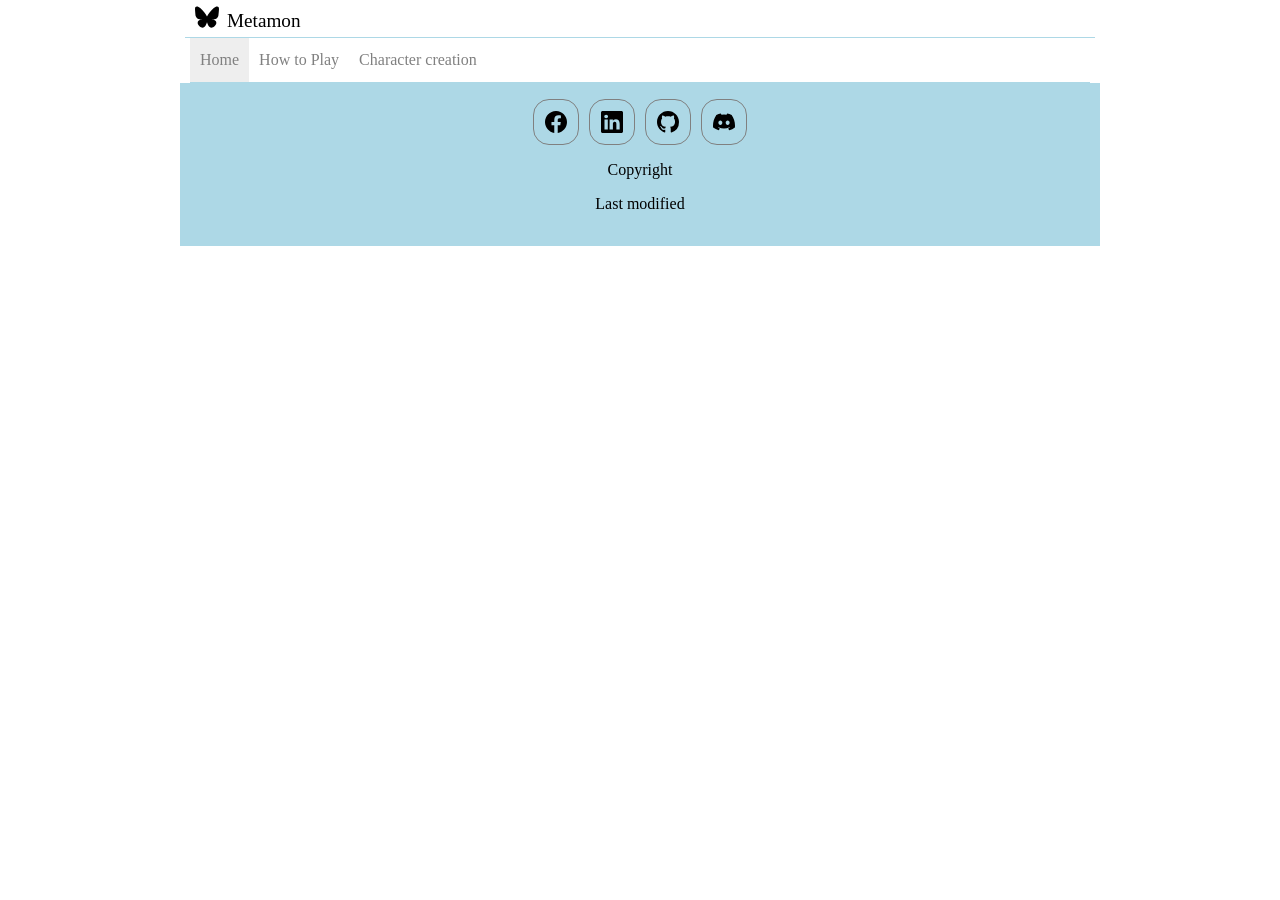
<file: setup excerize/index.html>
<!DOCTYPE html>
<html lang="en">
<head>
    <meta charset="UTF-8">
    <meta name="viewport" content="width=device-width, initial-scale=1.0">
    <title>Document</title>
    <link rel="stylesheet" href="styles/normalize.css">
    <link rel="stylesheet" href="styles/base.css">
    <link rel="stylesheet" href="styles/larger.css">
    <meta author="Landon McConnell">
    
</head>
<body>
    <header><image src="images/bluesky.svg" alt="site logo" width="100" height="100"></image>
    <span>Metamon</span>
    <button id="ham-btn" class="hamburger"></button>
    </header>
    <nav id="nav-bar" class="navigation">
        <ul>
            <li class="current"><a href="#">Home</a></li>
            <li><a href="#">How to Play</a></li>
            <li><a href="charCreation.html">Character creation</a></li>
        </ul>
    </nav>
    <main></main>
    <footer>
        <div class="social">
            <a href="" target="_blank"><img src="images/facebook.svg" alt="facebook" width="16" height="16"></a>
            <a href="" target="_blank"><img src="images/linkedin.svg" alt="linkedin" width="16" height="16"></a>
            <a href="" target="_blank"><img src="images/github.svg" alt="github" width="16" height="16"></a>
            <a href="" target="_blank"><img src="images/discord.svg" alt="discord" width="16" height="16"></a>
        </div>
        <p>Copyright</p>
        <p>Last modified</p>
    </footer>
    <script src="scripts/navigation.js"></script>
</body>
</html>
</file>
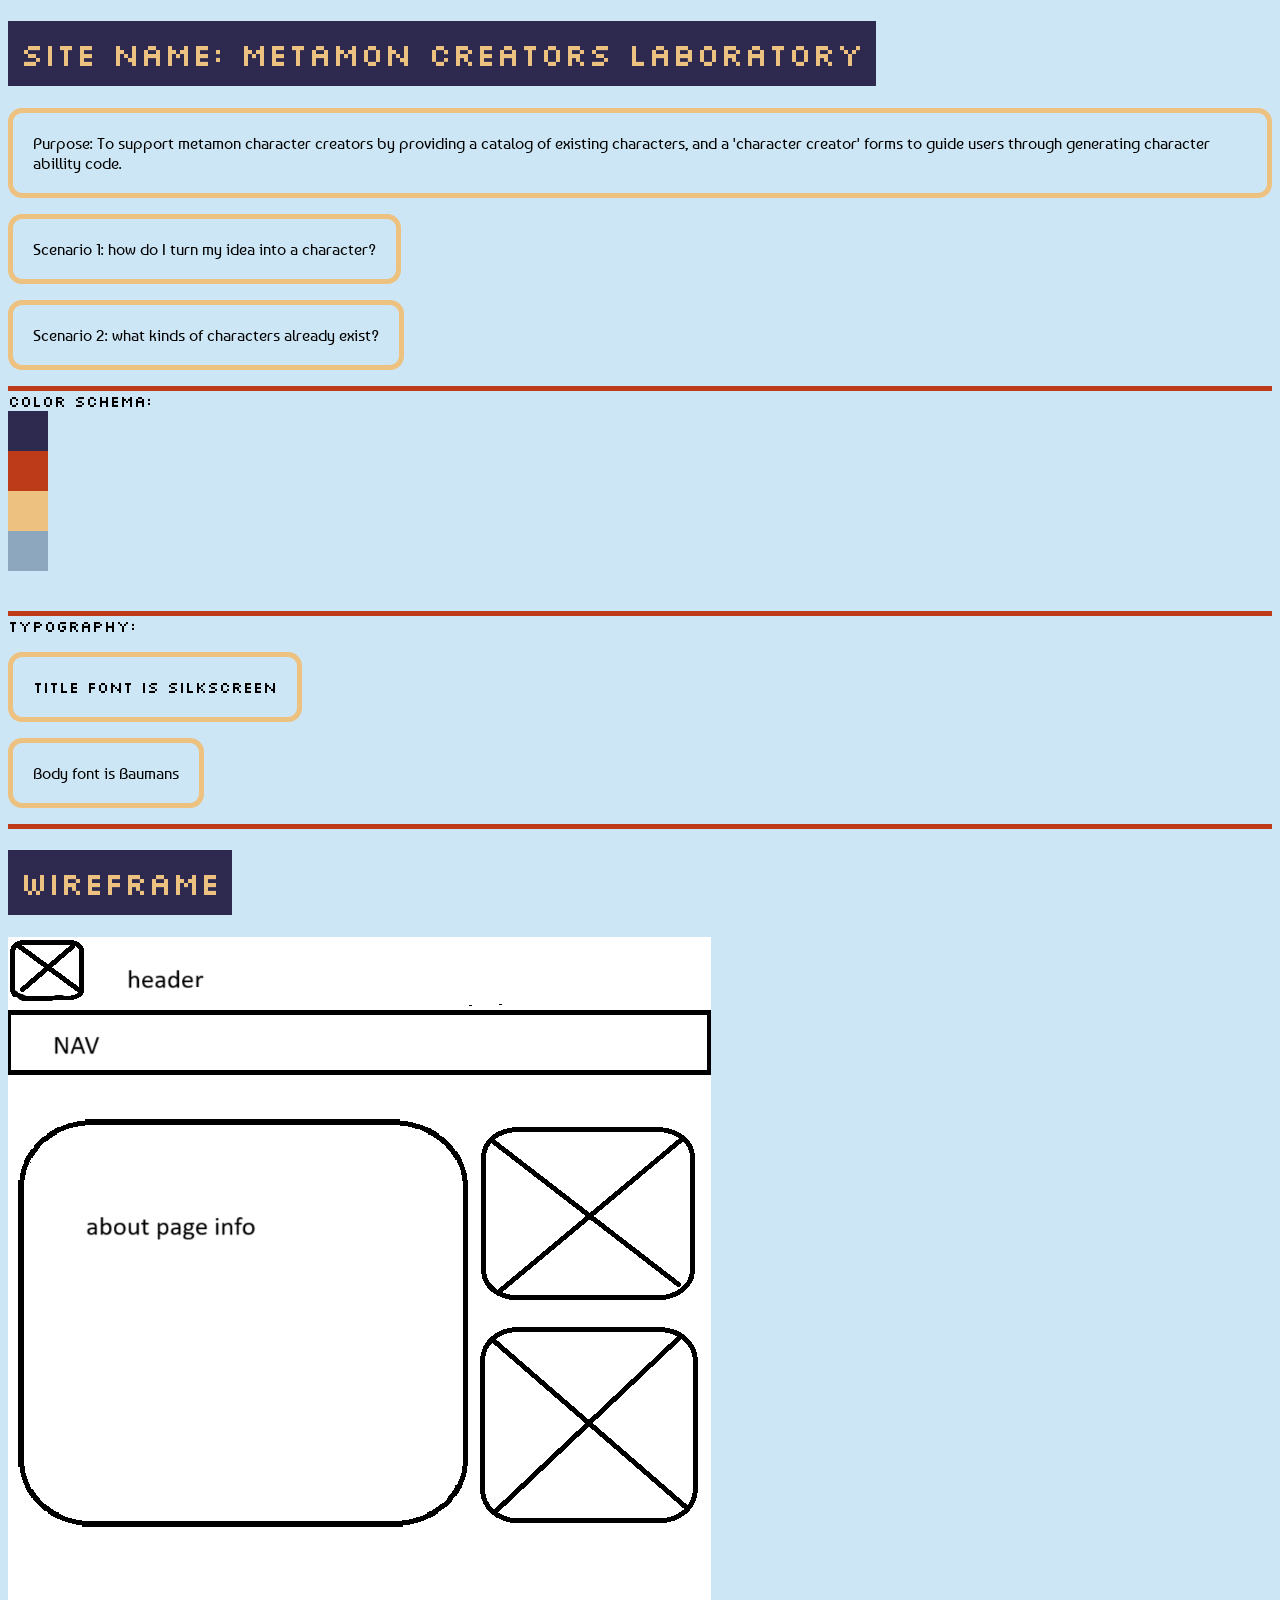
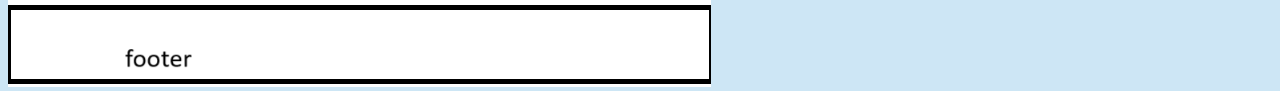
<file: projectplan.html>
<!DOCTYPE html>
<html lang="en">
<head>
    <meta charset="UTF-8">
    <meta name="viewport" content="width=device-width, initial-scale=1.0">
    <link rel="preconnect" href="https://fonts.googleapis.com">
    <link rel="preconnect" href="https://fonts.gstatic.com" crossorigin>
    <link href="https://fonts.googleapis.com/css2?700&family=Silkscreen:wght@400;700&family=Special+Elite&display=swap" rel="stylesheet">

    <link rel="preconnect" href="https://fonts.googleapis.com">
    <link rel="preconnect" href="https://fonts.gstatic.com" crossorigin>
    <link href="https://fonts.googleapis.com/css2?family=Baumans&display=swap" rel="stylesheet">
        
    <link rel="stylesheet" href="styles/plansmall.css">
    <title>Document</title>
</head>
<body>
    <h1>Site name: Metamon Creators Laboratory</h1>
    <p>Purpose: To support metamon character creators by providing a catalog of existing characters, and a 'character creator' forms to guide users through generating character abillity code.</p>
    <p>Scenario 1: how do I turn my idea into a character?</p>
    <p>Scenario 2: what kinds of characters already exist?</p>
    <section>Color schema:
        <div id="color1"></div>
        <div id="color2"></div>
        <div id="color3"></div>
        <div id="color4"></div>
        <div id="color5"></div>
    </section>
    <section>Typography:
        <p id="title">Title font is Silkscreen</p>
        <p id="body">Body font is Baumans</p>
    </section>
    <div id="frame">
        <h1>Wireframe</h1>
        <img alt="wireframe" src="./images/Metamonwireframe.png">
    </div>
</body>
</html>
</file>
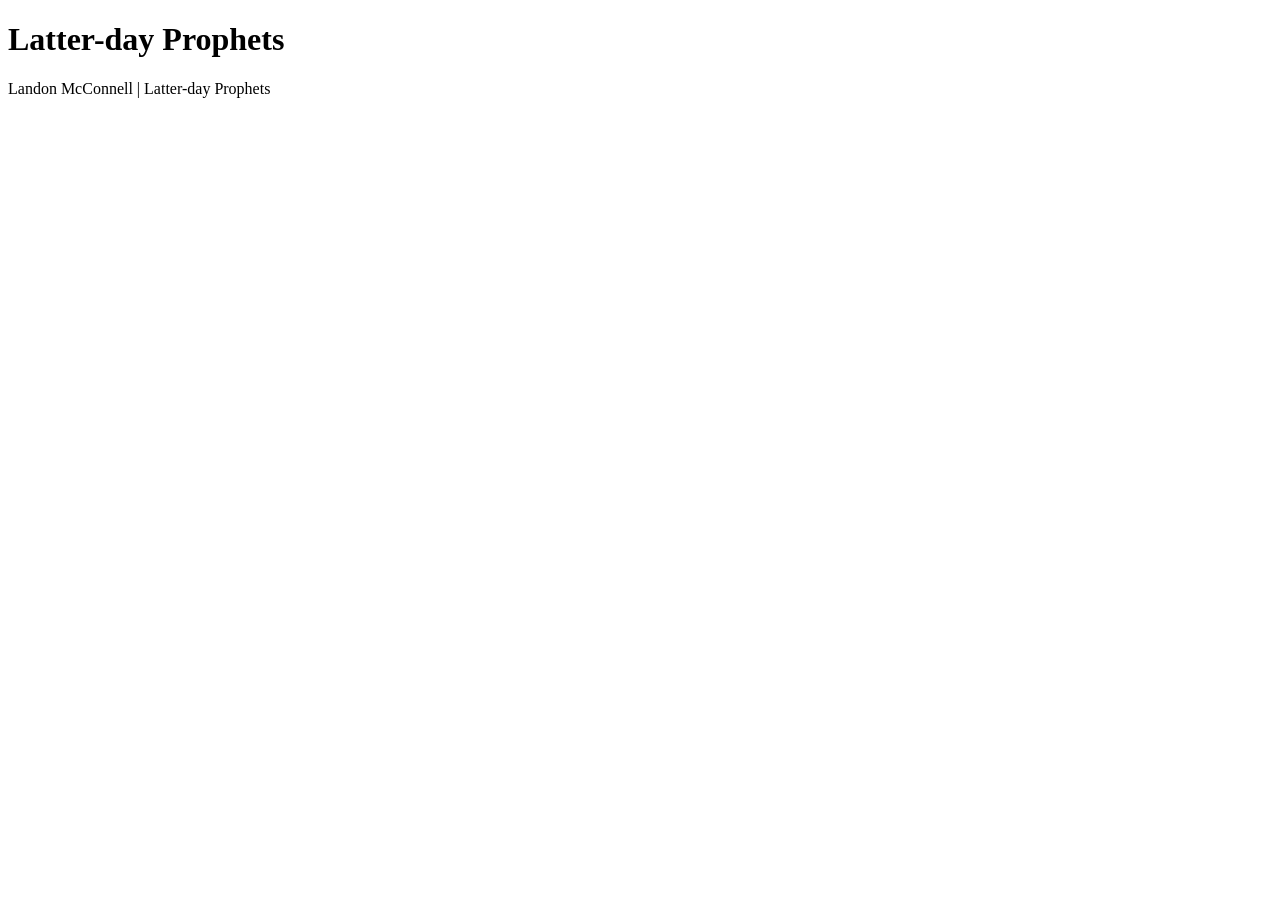
<file: prophets.html>
<!DOCTYPE html>
<html lang="en">
<head>
    <meta charset="UTF-8">
    <meta name="viewport" content="width=device-width, initial-scale=1.0">
    <title>Document</title>
    <script src="scripts/prophets.js" defer></script>
    <link rel="stylesheet" href="styles/prophets.css">
</head>
<body>
    <header>
  <h1>Latter-day Prophets</h1>
</header>
<main>
  <div id="cards"></div>
</main>
<footer>
  Landon McConnell | Latter-day Prophets
</footer>
</body>
</html>
</file>
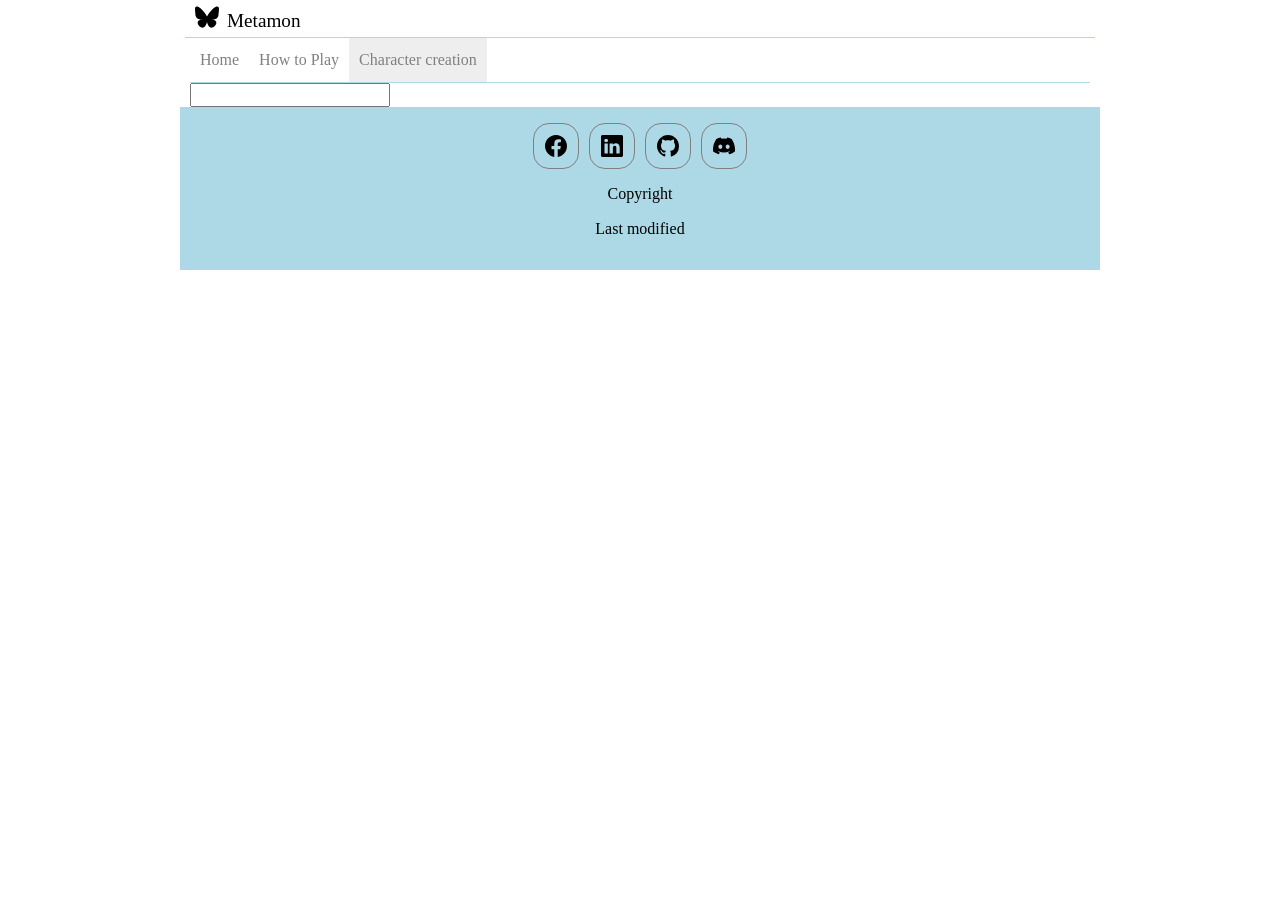
<file: setup excerize/charCreation.html>
<!DOCTYPE html>
<html lang="en">
<head>
    <meta charset="UTF-8">
    <meta name="viewport" content="width=device-width, initial-scale=1.0">
    <title>Document</title>
    <link rel="stylesheet" href="styles/normalize.css">
    <link rel="stylesheet" href="styles/base.css">
    <link rel="stylesheet" href="styles/larger.css">
    <meta author="Landon McConnell">
    
</head>
<body>
    <header><image src="images/bluesky.svg" alt="site logo" width="100" height="100"></image>
    <span>Metamon</span>
    <button id="ham-btn" class="hamburger"></button>
    </header>
    <nav id="nav-bar" class="navigation">
        <ul>
            <li><a href="index.html">Home</a></li>
            <li><a href="#">How to Play</a></li>
            <li class="current"><a href="charCreation.html">Character creation</a></li>
        </ul>
    </nav>
    <main>
        <input type="text">
    </main>
    <footer>
        <div class="social">
            <a href="" target="_blank"><img src="images/facebook.svg" alt="facebook" width="16" height="16"></a>
            <a href="" target="_blank"><img src="images/linkedin.svg" alt="linkedin" width="16" height="16"></a>
            <a href="" target="_blank"><img src="images/github.svg" alt="github" width="16" height="16"></a>
            <a href="" target="_blank"><img src="images/discord.svg" alt="discord" width="16" height="16"></a>
        </div>
        <p>Copyright</p>
        <p>Last modified</p>
    </footer>
    <script src="scripts/navigation.js"></script>
</body>
</html>
</file>
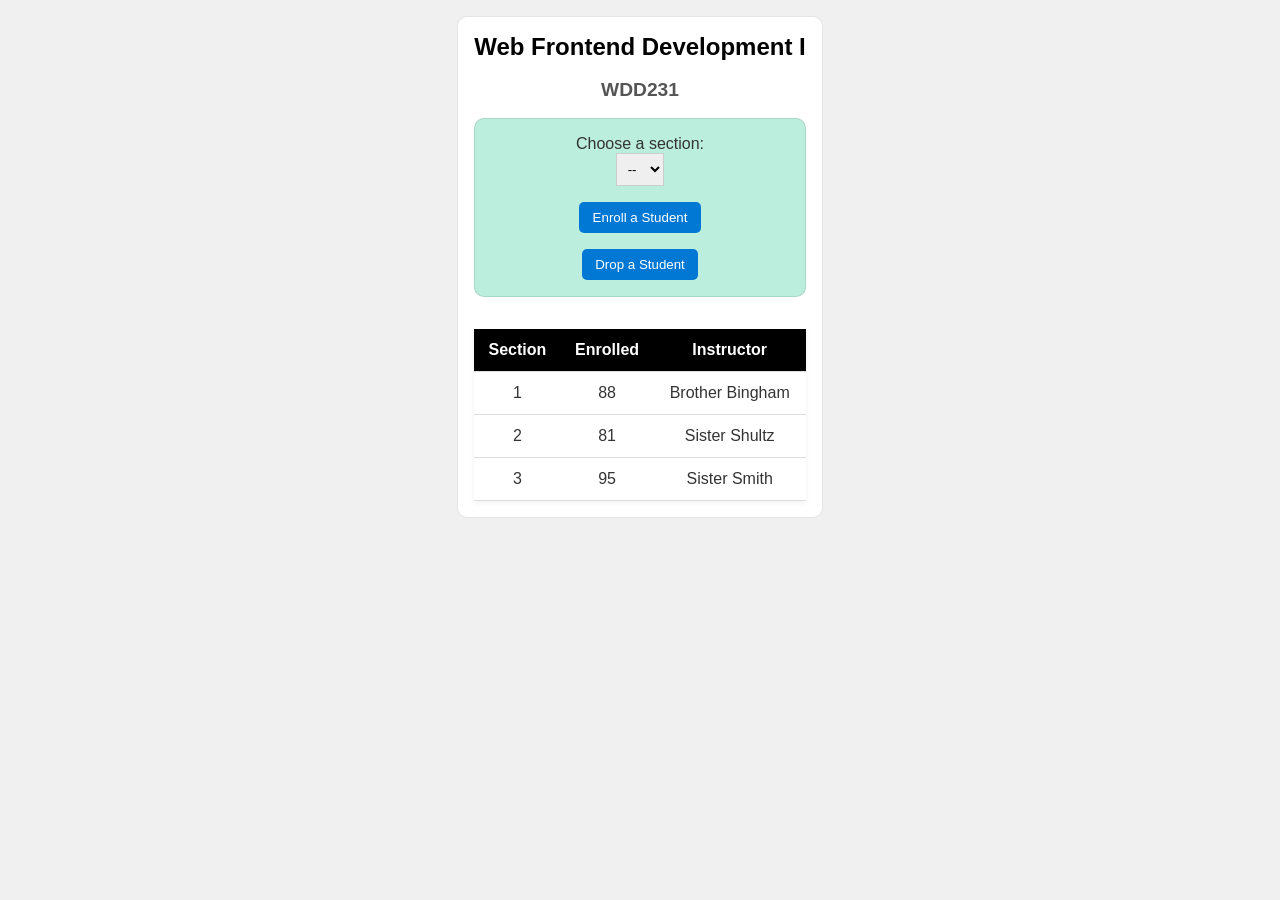
<file: wk2activities/modules.html>
<!DOCTYPE html>
<html lang="en">

<head>
  <meta charset="UTF-8">
  <meta name="viewport" content="width=device-width, initial-scale=1.0">
  <title>Modules Example: Course and Sections</title>
  <link rel="stylesheet" href="styles/modules.css">
  <script type="module" src="scripts/modules.mjs"></script>
</head>

<body>
  <main>
  <h1 id="courseName"></h1>
  <h2 id="courseCode"></h2>

  <div id="enrollment">
    <p>Choose a section:</p>
    <select id="sectionNumber">
      <option value="0" disabled selected>--</option>
    </select>
    <button id="enrollStudent">Enroll a Student</button>
    <button id="dropStudent">Drop a Student</button>
  </div>

  <table>
    <thead>
      <tr>
        <th>Section</th>
        <th>Enrolled</th>
        <th>Instructor</th>
      </tr>
    </thead>
    <tbody id="sections"></tbody>
  </table>
  </main>
</body>

</html>
</file>
<file: setup excerize/styles/base.css>
header{
    display:grid;
    grid-template-columns: 24px auto 44px;
    padding: 5px 0 5px 10px;
    align-items: end;
    border-bottom: solid 1px lightblue;
    column-gap: 8px;
}

header img{
    display:block;
    width:100%;
    height: auto;
    padding-bottom: 3px;
}

header span{
    font-size: 1.2rem;
}

.hamburger{
    background: none;
    border:none;
    cursor: pointer;
    font-size: 2rem;
    font-family: Verdana, Geneva, Tahoma, sans-serif;
}

.hamburger:before{
    content:"\2630";
}

.hamburger.show:before{
    content:"\00D7";
}

.navigation{
    height:44px;
}

.navigation {
  display: none;
}

.navigation.show {
  display: block;
}

.navigation ul{
    list-style-type: none;
    margin: 0;
    padding: 0;
}

.navigation a{
    display: block;
    padding: .8rem 10px .8rem 10px;
    color: grey;
    text-decoration: none;
    border-bottom: solid 1px lightblue;
}

.navigation li.current{
    background-color: #eee;
}
.navigation a:hover{
    background-color: lightblue;
}


h1{
    margin-left: 10px;
}


footer{
    background-color: lightblue;
    padding: 1rem 10px;
    text-align: center;
}

.social{
    display: flex;
    justify-content: center;
    column-gap: 10px;
}

.social a{
    display: flex;
    justify-content: center;
    align-items: center;
    border: grey solid 1px;
    width: 44px;
    height: 44px;
    border-radius: 16px;
}

.social img{
    width: 22px;
    height: 22px;
}

.social a:hover{
    background-color: lightgray;
}
</file>
<file: setup excerize/styles/larger.css>
@media only screen and (min-width: 38rem){

    header, main, nav, footer{
        max-width: 900px;
        margin:0 auto;
    }

    header{
        grid-template-columns: 24 auto;
    }

    .hamburger{
        display:none;
    }

    .navigation {
        display: block;
        border-bottom: solid 1px lightblue;
    }

    .navigation ul {
        display: flex;
    }

    .navigation a{
        border: none;
    }
}
</file>
<file: styles/plansmall.css>
/*title fonts*/
.silkscreen-regular {
  font-family: "Silkscreen", sans-serif;
  font-weight: 400;
  font-style: normal;
}


/*p fonts*/
.baumans-regular {
  font-family: "Baumans", system-ui;
  font-weight: 400;
  font-style: normal;
}

h1{
  font-family: "Silkscreen", sans-serif;
  font-weight: 400;
  font-style: normal;
  background-color: #2E294E;
  color: #EDC17F;
  width:fit-content;
  padding: 12px;
}

p{
  font-family: "Baumans", system-ui;
  font-weight: 400;
  font-style: normal; 
  width: fit-content;
  border-radius: 14px;
  padding: 20px;
  border-width: 5px;
  border-color: #EDC17F;
  border-style: solid;
}

#title{
  font-family: "Silkscreen", sans-serif;
  font-weight: 400;
  font-style: normal;
}

section{
  font-family: "Silkscreen", sans-serif;
  font-weight: 400;
  font-style: normal;
  border-top-color: #BE3B1A;
  border-top-width: 5px;
  border-top-style: solid;
}

div{
    height: 40px;
    width: 40px;
}

#color1{
    background-color: #2E294E;
    /*space blue== 2E294E*/
}

#color2{
    background-color: #BE3B1A;
    /*rust red== BE3B1A*/
}
#color3{
    background-color: #EDC17F;
    /*sunset gold== EDC17F*/
}
#color4{
    background-color: #8DA7BE;
    /*space gray== 8DA7BE*/
}
#color5{
    background-color: #CDE6F5;
    /*light blue== CDE6F5*/
}

body{
    background-color: #CDE6F5;
}

#frame{
  border-top-color: #BE3B1A;
  border-top-width: 5px;
  border-top-style: solid;
  width: 100%;
}
</file>
<file: styles/prophets.css>
#cards{
    display: grid;
    grid-template-columns: repeat( auto-fit, minmax(450px, 1fr) );
    column-gap: 10px;
    row-gap: 10px;
}

section{
    background-color: aqua;
}

section h2{
    text-align: center;
}

section p{
    text-align: center;
}

section img{
    display: flex;
    margin: 0 auto;
}
</file>
<file: wk2activities/styles/modules.css>
* {
  margin: 0;
  padding: 0;
  box-sizing: border-box;
}

body {
  font-family: Arial, sans-serif;
  background-color: #f0f0f0;
}

main {
  padding: 1rem;
  background-color: #fff;
  color: #333;
  width: fit-content;
  margin: 1rem auto;
  border: 1px solid rgb(0 0 0 / 10%);
  border-radius: 10px;
}

h1 {
  font-size: 1.5rem;
  color: #000;
}

h2 {
  font-size: 1.2rem;
  color: #555;
}

h1,
h2 {
  text-align: center;;
  margin-bottom: 1.1rem;
}

form p {
  margin: .5rem;
  font-weight: bold;
}

#enrollment {
  padding: 1rem 1rem 0 1rem;
  border: 1px solid rgb(0 0 0 / 10%);
  border-radius: 10px;
  background-color: #bed;
  text-align: center;
}

select {
  padding: 0.5em;
  border: 1px solid #ccc;
  width: 3rem;
}

button {
  display: block;
  margin: 1rem auto;
  padding: 0.6em 1em;
  border: none;
  border-radius: 5px;
  background-color: #0078d4;
  color: white;
  cursor: pointer;
}

button:hover {
  background-color: #005fa3;
}

table {
  margin-top: 2rem;
  width: 100%;
  border-collapse: collapse;
  background-color: white;
  box-shadow: 0 2px 6px rgb(0 0 0 / 5%);
}

th,
td {
  padding: 0.75rem;
  text-align: center;
  border-bottom: 1px solid #ddd;
}

th {
  background-color: #000;
  color: white;
  font-weight: bold;
}

tr:hover {
  background-color: #bbb;
}
</file>
